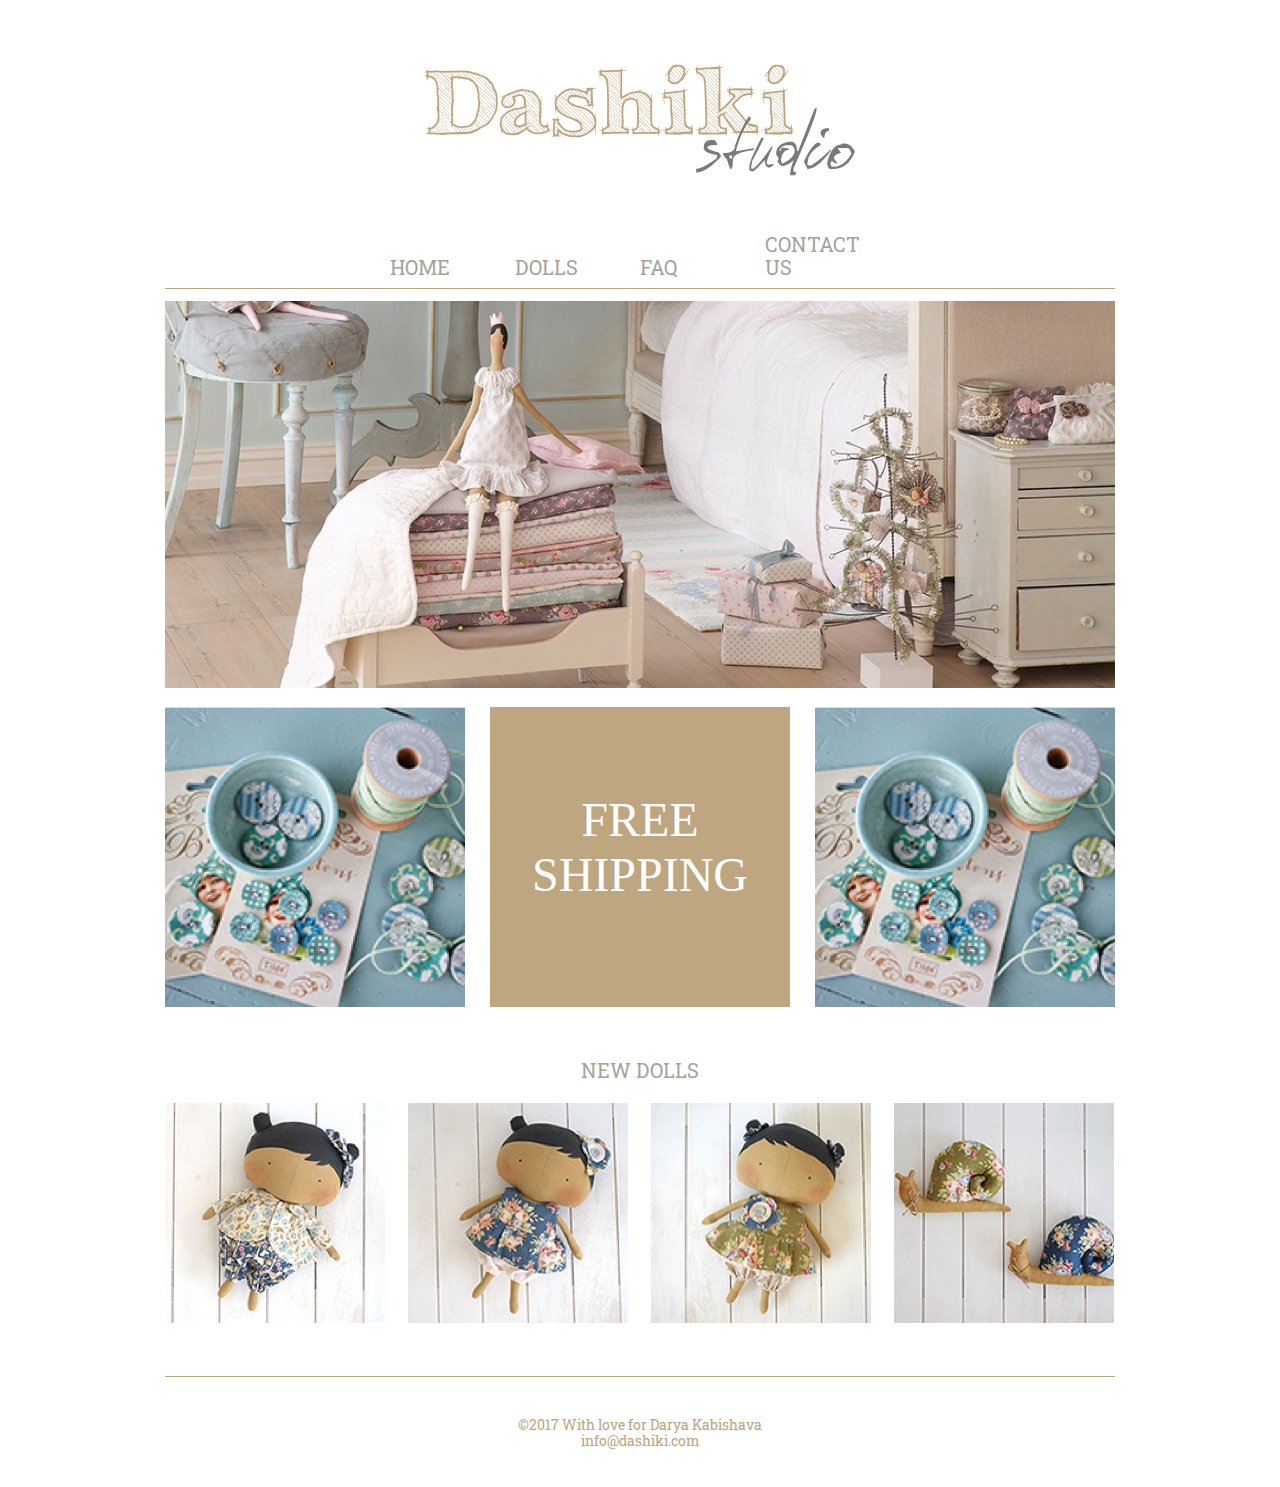
<file: index.html>
<!DOCTYPE html>
<html lang="en">
<head>
    <meta charset="UTF-8">
    <title>Dashiki Studio</title>
    <link rel="stylesheet" href="styles/normalize.css">
    <link rel="stylesheet" href="styles/style.css">
    <link href="https://fonts.googleapis.com/css?family=Roboto+Slab:400,700" rel="stylesheet">
</head>
<body>
<div class="container">
    <div class="header-page clearfix">

        <!--it might be <a> without href, and on the other pages with href-->
        <div class="index-logo">
            <img src="images/logo.png" alt="Dashiki Studio" width="430" height="112">
        </div>

        <div class="main-menu">
            <ul>
                <li><a href="#">home</a></li>
                <li><a href="#">dolls</a></li>
                <li><a href="#">faq</a></li>
                <li><a href="#">contact us</a></li>
            </ul>
        </div>
        <div class="basket">
            <a href="#"><img src="images/basket.svg" alt="basket" height="38"></a>
        </div>
    </div>

    <div class="central-image">
        <img src="images/main-image.jpg" alt="" width="950" height="387">
    </div>

    <div class="features clearfix">
        <div class="feature-item"></div>
        <!--переделать в ссылку!!!!-->
        <div class="feature-item central-feature-item">
            <h2>Free<br>Shipping</h2>
        </div>
        <div class="feature-item"></div>
    </div>

    <div class="new-dolls">new dolls</div>
    <div class="new-items clearfix">
        <div class="catalog-item" alt="">
            <img src="images/item-1.jpg" alt="" width="220" height="220">
        </div>
        <div class="catalog-item" alt="">
            <img src="images/item-2.jpg" alt="" width="220" height="220">
        </div>
        <div class="catalog-item" alt="">
            <img src="images/item-3.jpg" alt="" width="220" height="220">
        </div>
        <div class="catalog-item" alt="">
            <img src="images/item-4.jpg" alt="" width="220" height="220">
        </div>
    </div>

    <div class="page-footer">
        <div class="footer-copyright">
            &copy;2017 With <span>love</span> for Darya Kabishava<br>
            info@dashiki.com
        </div>
    </div>
</div>
</body>
</html>
</file>
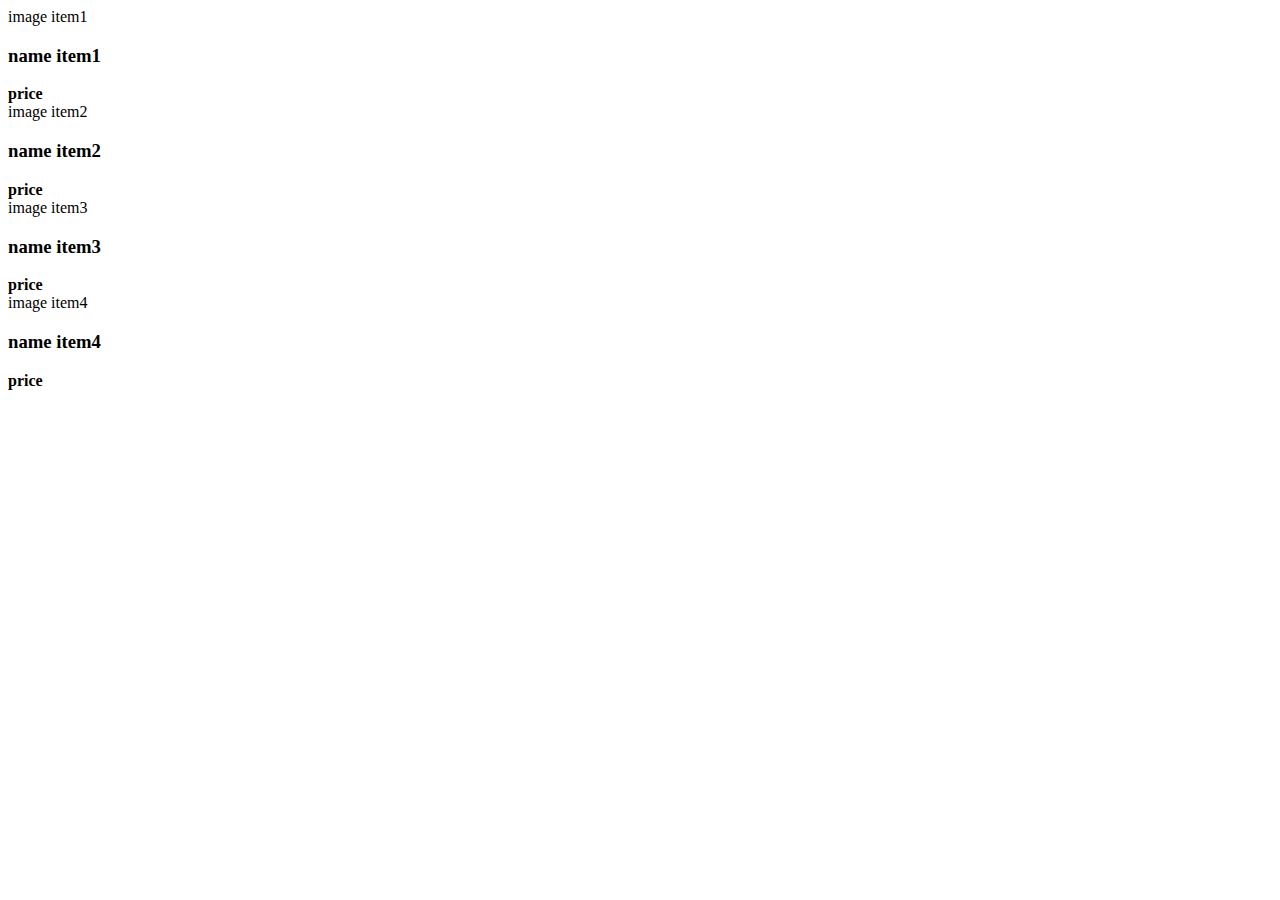
<file: catalog.html>
<!DOCTYPE html>
<html lang="en">
<head>
    <meta charset="UTF-8">
    <title>Dolls</title>
</head>
<body>

<div class="new-items">
    <div class="catalog-item">
        image item1
        <h3>name item1</h3>
        <b>price</b>
    </div>
    <div class="catalog-item">
        image item2
        <h3>name item2</h3>
        <b>price</b>
    </div>
    <div class="catalog-item">
        image item3
        <h3>name item3</h3>
        <b>price</b>
    </div>
    <div class="catalog-item">
        image item4
        <h3>name item4</h3>
        <b>price</b>
    </div>
</div>



</body>
</html>
</file>
<file: styles/style.css>
/*обнуление отступов*/
* {
    margin: 0 0;
    padding: 0 0;
}

/*распорка*/
.clearfix::after {
    content: "";
    display: table;
    clear: both;
}

/*лучше задавать минимальную ширину*/
body {
    min-width: 1024px;
    font-family: 'Roboto Slab', serif;
}

/*цетровщик*/
.container {
    width: 960px;
    margin: 0 auto;
    padding: 0 5px;
    box-sizing: border-box;
}

.header-page {
    border-bottom: 1px solid #BCA57E;
    margin-bottom: 12px;
}

.main-menu {
    float: left;
    width: 900px;


    /*height: 38px;*/

}

.main-menu a {
    display: block;
    width: 125px;
    text-decoration: none;
    text-transform: uppercase;
    color: #A6A399;
    text-align: left;
    padding: 9px 0;
}

.main-menu ul {
    list-style: none;
    /*убрать пробелы между li*/
    font-size: 0;
    padding-left: 225px;
}

.main-menu li {
    display: inline-block;
    /*восстанавливаем font-size после обнуления в ul*/
    font-size: 20px;
    /*line-height: 38px;*/
}

.basket {
    float: right;
    width: 50px;
}

.index-logo {
    width: 430px;
    margin-left: auto;
    margin-right: auto;
    padding-top: 64px;
    padding-bottom: 45px;
}

.central-image {
    width: 950px;
    /*what about max-width*/
    margin-bottom: 15px;
}
.feature-item {
    float: left;
    width: 300px;
    height: 300px;
    /*border: 1px solid bisque;*/
    background-image: url("../images/feature-item.png");
    margin-right: 25px;
}


.central-feature-item {
    /*убираем фоновое изображение и добаваляем просто фон*/
    background: none #BDA680;
    color: #ffffff;
    /*шрифт потом можно объединить*/

}

.central-feature-item h2 {
    font-size: 48px;
    font-weight: 400;
    font-family: "Open Sans";
    text-transform: uppercase;
    text-align: center;
    margin-top: 85px;
}

.feature-item:last-child {
    margin-right: 0;
}

.features {
    margin-bottom: 50px;
}

.catalog-item {
    float: left;
    margin-right: 23px;
}

.catalog-item:last-child{
    margin-right: 0;
}

.new-dolls {
    text-align: center;
    text-transform: uppercase;
    color: #A6A399;
    font-size: 20px;
    line-height: 26px;
    margin-bottom: 20px;
}

.new-items {
    margin-bottom: 50px;
}

.page-footer {
    height: 110px;
    border-top: 1px solid #BCA57E;
}

.footer-copyright {
    width: 300px;
    margin-left: auto;
    margin-right: auto;
    margin-top: 40px;
    text-align: center;
    color: #BCA57E;
    font-size: 14px;
}
</file>
